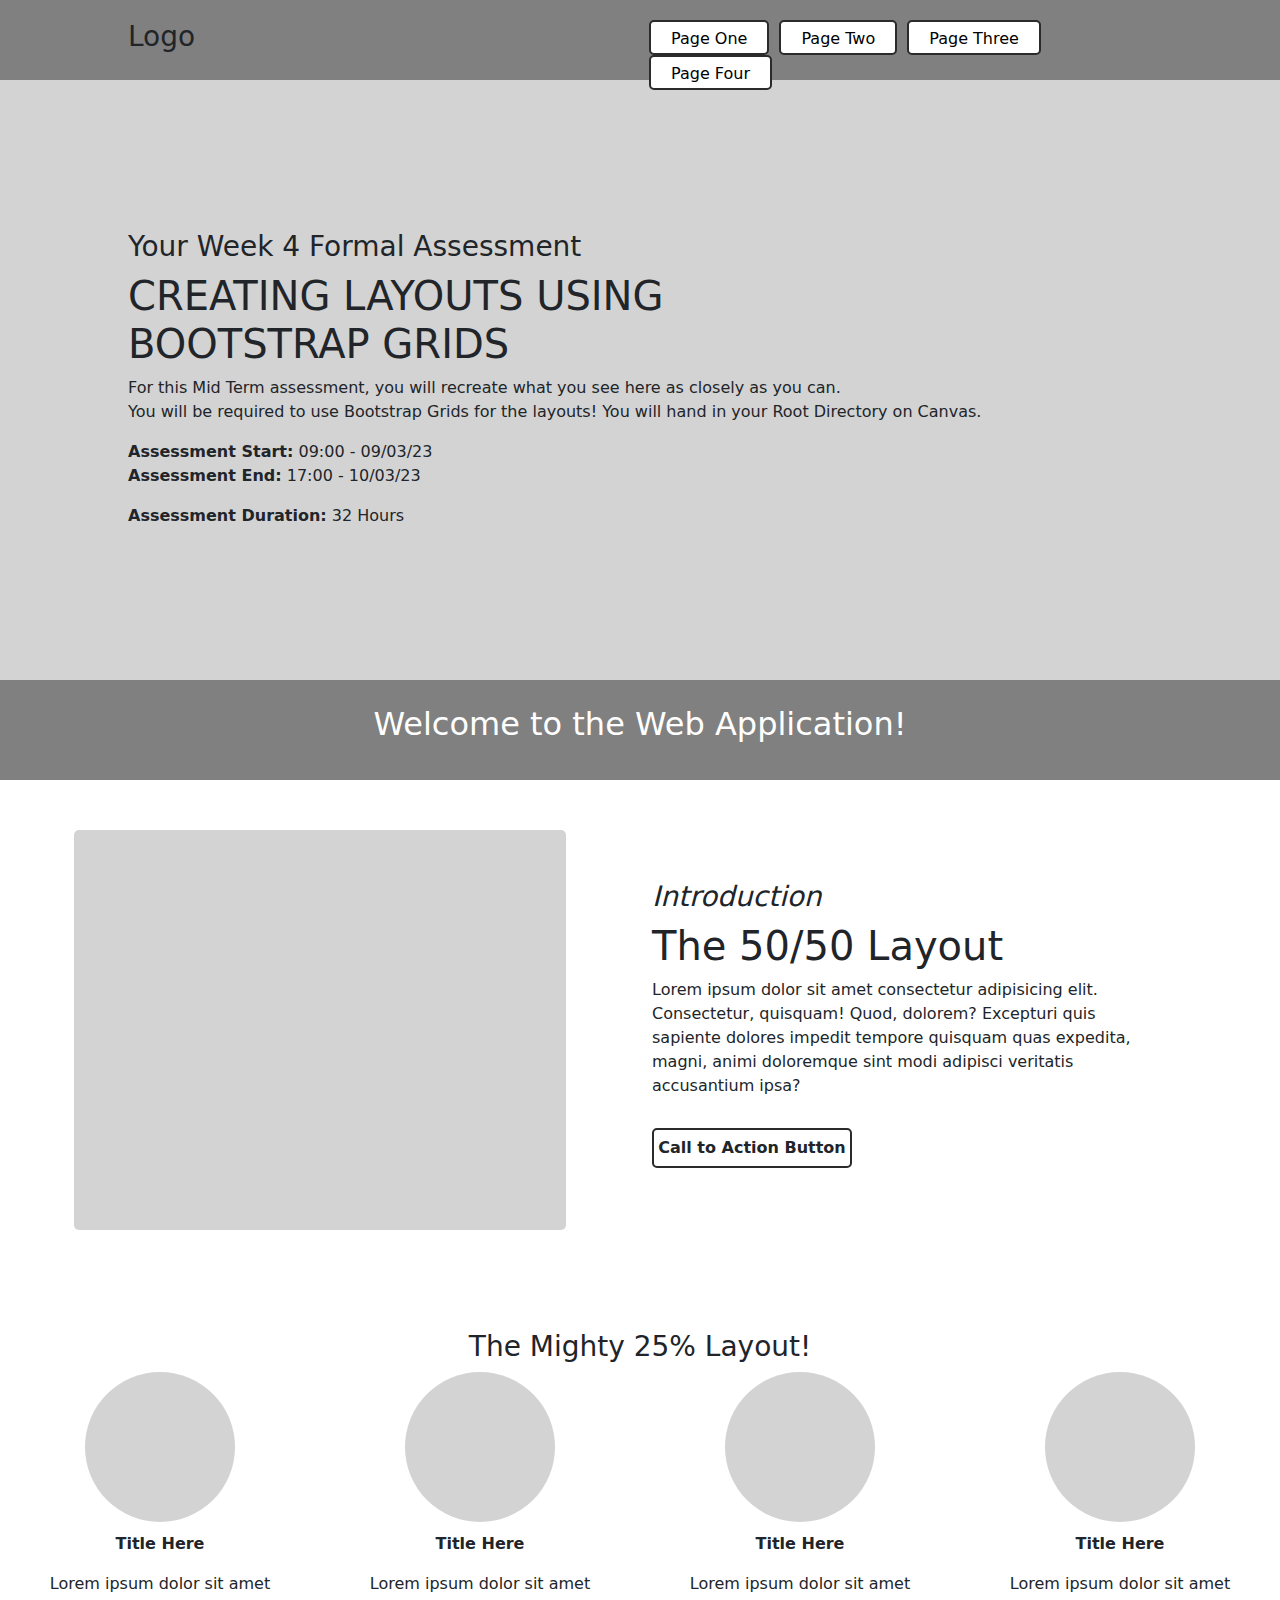
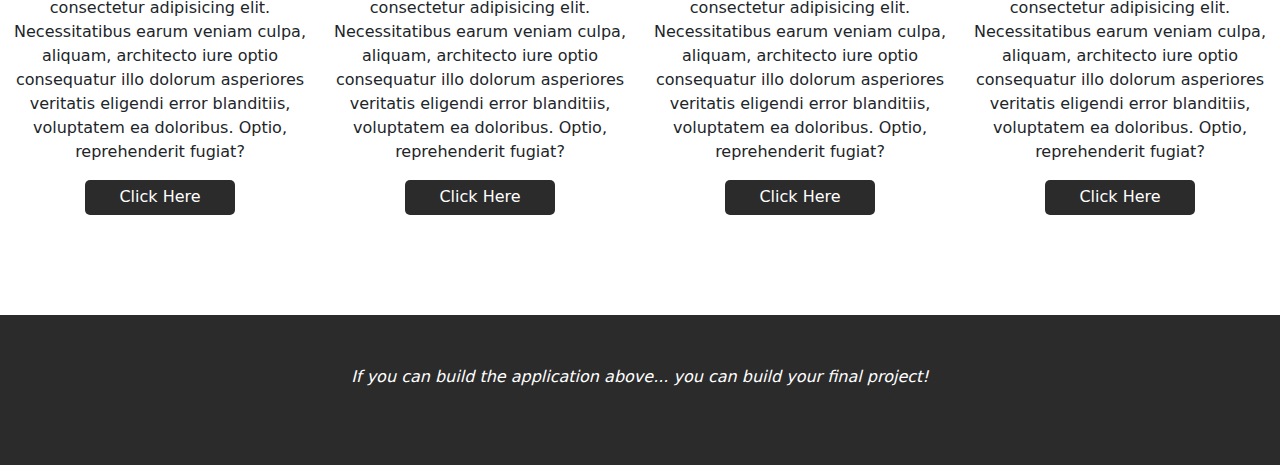
<file: Mid-Term-Assessment-/index.html>
<!DOCTYPE html>
<html lang="en">
<head>
    <meta charset="UTF-8">
    <meta http-equiv="X-UA-Compatible" content="IE=edge">
    <meta name="viewport" content="width=device-width, initial-scale=1.0">
    <title>Document</title>
    <link rel="stylesheet" href="https://cdn.jsdelivr.net/npm/bootstrap@5.0.2/dist/css/bootstrap.min.css">
    <script src="https://cdn.jsdelivr.net/npm/bootstrap@5.0.2/dist/js/bootstrap.bundle.min.js"></script>
    <link rel="stylesheet" href="CSS\style.css">
</head>
<body>
    <!--Header-->
        <nav>
            <div class="row">
                <div class="col-12">
                    <div class="logo">
                        <h3>Logo</h3>
                    </div>
                    <div class="nav-holder">
                        <ul>
                            <a href="../Mid-Term-Assessment-/index.html"><li class="nav-li">Page One</li></a>
                            <a href="Pages/page2.html"><li class="nav-li">Page Two</li></a>
                            <a href="#"><li class="nav-li">Page Three</li></a>
                            <a href="#"><li class="nav-li">Page Four</li></a>
                        </ul>
                    </div>
                </div>
            </div>
        </nav>

        <header>
            <div class="row">
                <div class="col-12">
                    <div class="header-text">
                        <h3>Your Week 4 Formal Assessment</h3>
                        <h1>CREATING LAYOUTS USING<br>BOOTSTRAP GRIDS</h1>
                        <p>For this Mid Term assessment, you will recreate what you see here as closely as you can.<br>You will be required to use Bootstrap Grids for the layouts! You will hand in your Root Directory on Canvas.</p>
                        <p>
                            <b>Assessment Start:</b> 09:00 - 09/03/23 <br>
                            <b>Assessment End:</b> 17:00 - 10/03/23
                        </p>
                        <p><b>Assessment Duration:</b> 32 Hours</p>
                    </div>
                </div>
            </div>
        </header>
    <!--End of Header-->
    <!--Content-->
        <div class="container-fluid">
            <div class="row">
                <div class="col-12 welcome">
                        <h2>Welcome to the Web Application!</h2>
                </div>
            </div>
            <div class="row">
                <div class="col-6">
                    <div class="box1"></div>
                </div>
                <div class="col-6 box2">
                        <h3><i>Introduction</i></h3>
                        <h1>The 50/50 Layout</h1>
                        <p>Lorem ipsum dolor sit amet consectetur adipisicing elit. Consectetur, quisquam! Quod, dolorem? Excepturi quis sapiente dolores impedit tempore quisquam quas expedita, magni, animi doloremque sint modi adipisci veritatis accusantium ipsa?</p>
                        <div class="btn1">Call to Action Button</div>
                </div>
            </div>
            <div class="row">
                <div class="col-12">
                    <h3 style="text-align: center; margin-top: 100px;">The Mighty 25% Layout!</h3>
                </div>
                <div class="col-3">
                    <div class="hover_containter">
                        <div class="image"></div>
                        <center><p><b>Title Here</b></p>
                            <p>Lorem ipsum dolor sit amet consectetur adipisicing elit. Necessitatibus earum veniam culpa, aliquam, architecto iure optio consequatur illo dolorum asperiores veritatis eligendi error blanditiis, voluptatem ea doloribus. Optio, reprehenderit fugiat?</p></center>
                        <div class="btn2">Click Here</div>
                    </div>
                </div>
                <div class="col-3">
                    <div class="hover_containter">
                        <div class="image"></div>
                        <center><p><b>Title Here</b></p>
                            <p>Lorem ipsum dolor sit amet consectetur adipisicing elit. Necessitatibus earum veniam culpa, aliquam, architecto iure optio consequatur illo dolorum asperiores veritatis eligendi error blanditiis, voluptatem ea doloribus. Optio, reprehenderit fugiat?</p></center>
                        <div class="btn2">Click Here</div>
                    </div>
                </div>
                <div class="col-3">
                    <div class="hover_containter">
                        <div class="image"></div>
                        <center><p><b>Title Here</b></p>
                            <p>Lorem ipsum dolor sit amet consectetur adipisicing elit. Necessitatibus earum veniam culpa, aliquam, architecto iure optio consequatur illo dolorum asperiores veritatis eligendi error blanditiis, voluptatem ea doloribus. Optio, reprehenderit fugiat?</p></center>
                        <div class="btn2">Click Here</div>
                    </div>
                </div>
                <div class="col-3">
                    <div class="hover_containter">
                        <div class="image"></div>
                        <center><p><b>Title Here</b></p>
                            <p>Lorem ipsum dolor sit amet consectetur adipisicing elit. Necessitatibus earum veniam culpa, aliquam, architecto iure optio consequatur illo dolorum asperiores veritatis eligendi error blanditiis, voluptatem ea doloribus. Optio, reprehenderit fugiat?</p></center>
                        <div class="btn2">Click Here</div>
                    </div>
                </div>
            </div>
        </div>
    <!--End of Content-->
    <!--Footer-->
        <footer>
            <p><i>If you can build the application above... you can build your final project!</i></p>
        </footer>
    <!--End of Footer-->
</body>
</html>
</file>
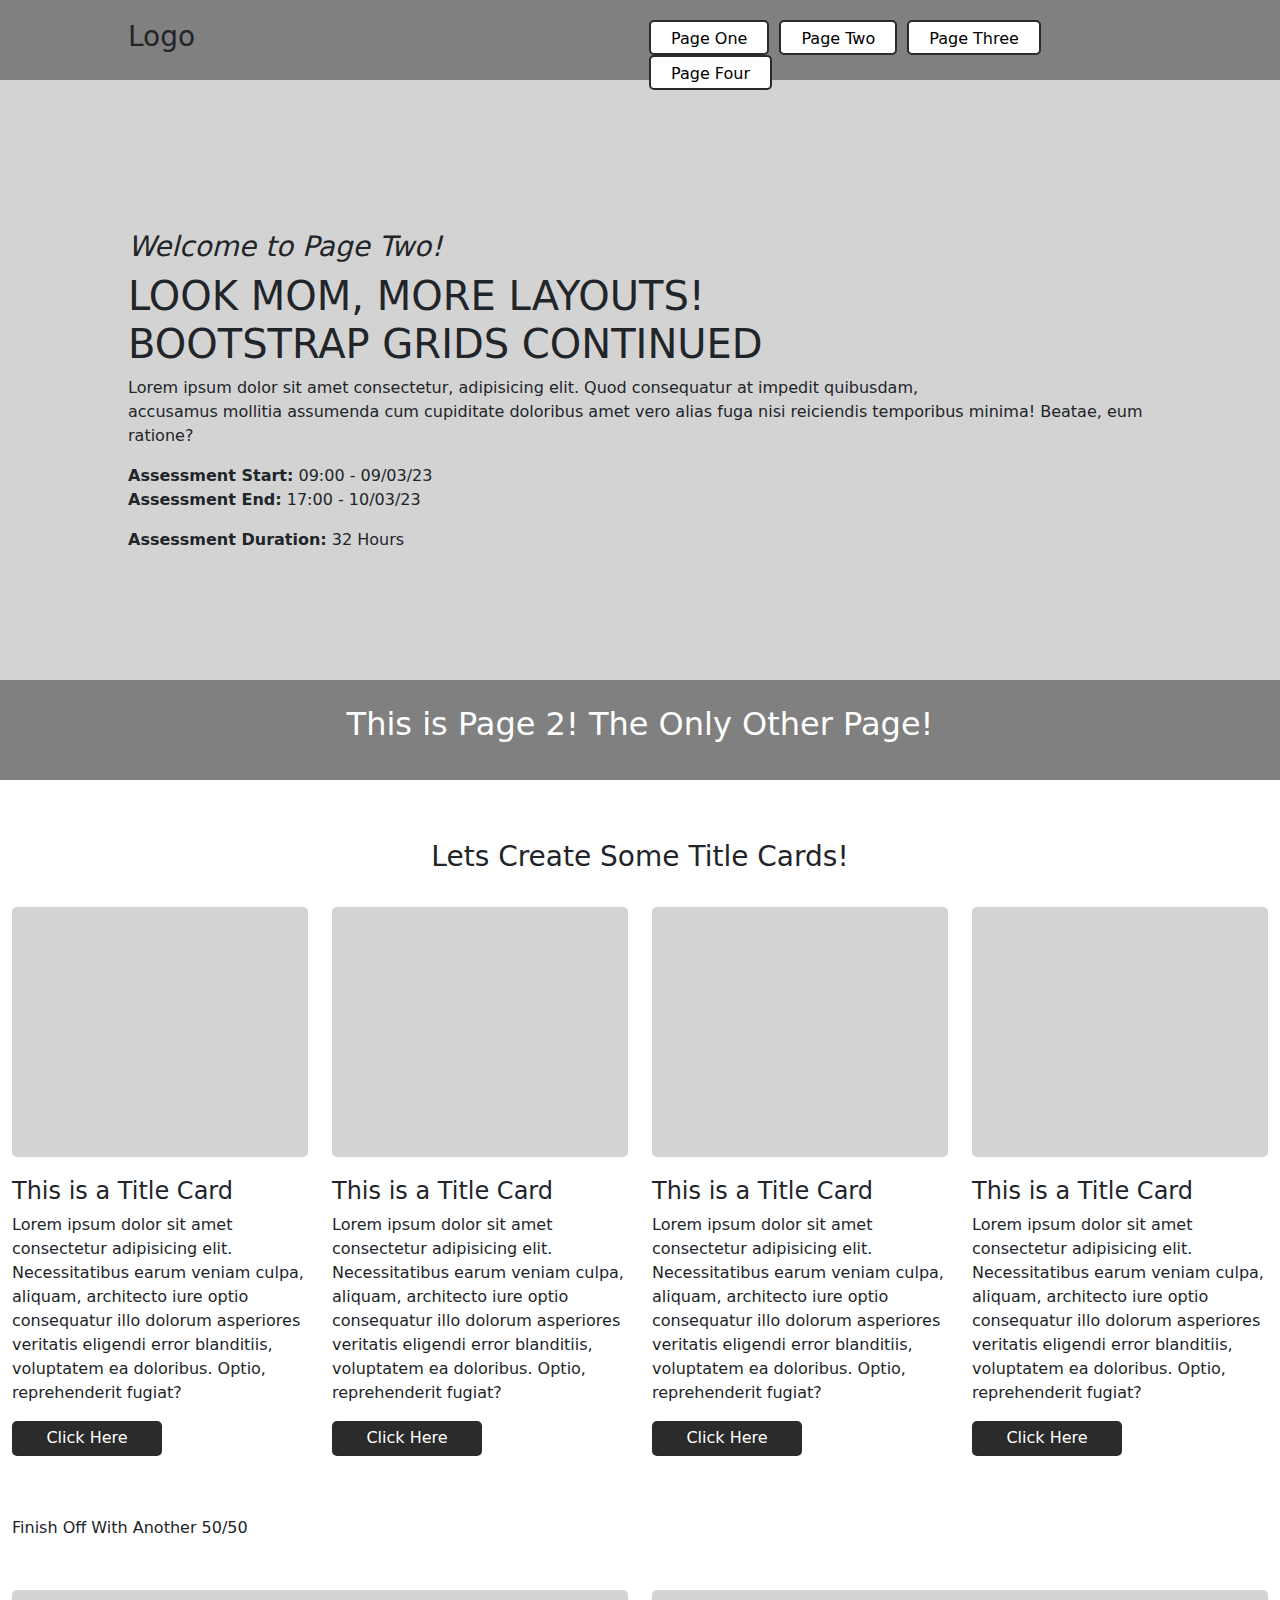
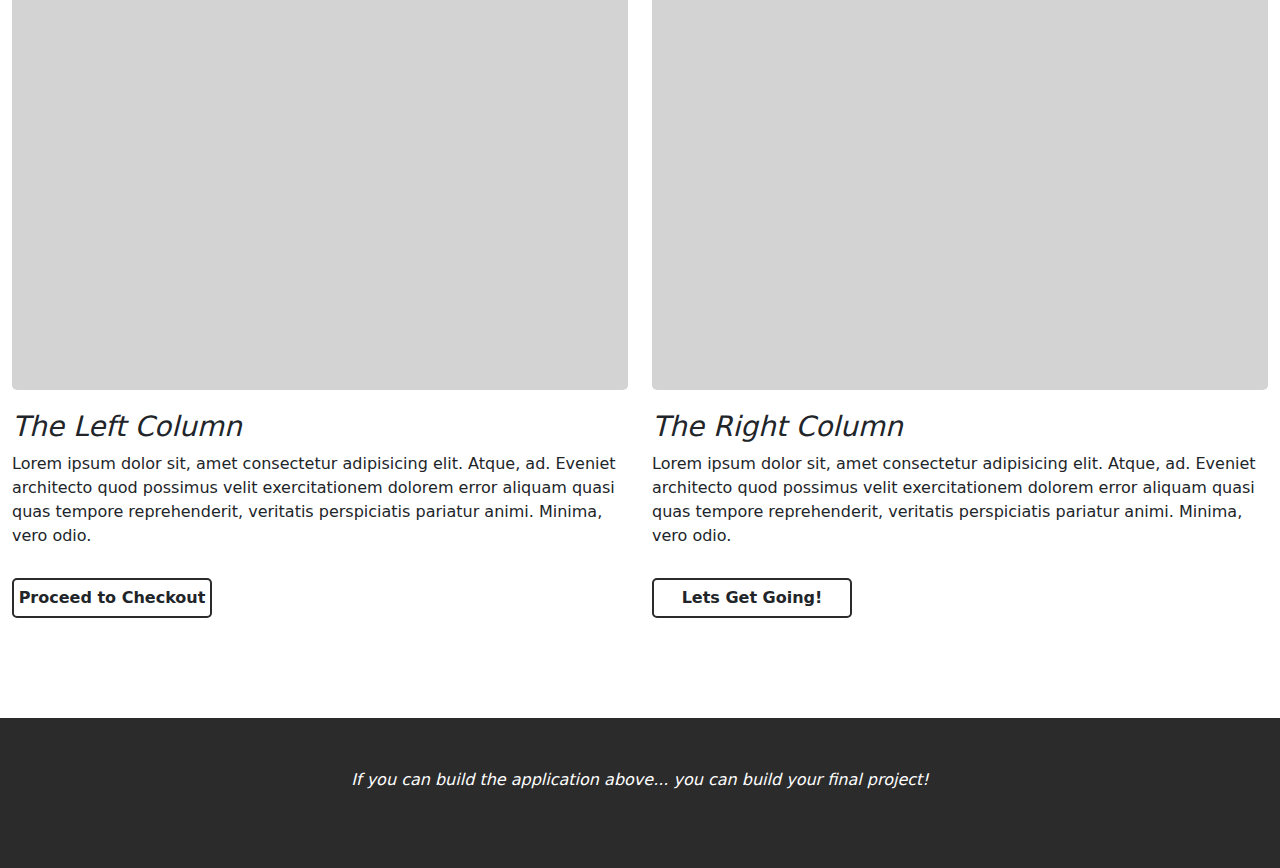
<file: Mid-Term-Assessment-/Pages/page2.html>
<!DOCTYPE html>
<html lang="en">
<head>
    <meta charset="UTF-8">
    <meta http-equiv="X-UA-Compatible" content="IE=edge">
    <meta name="viewport" content="width=device-width, initial-scale=1.0">
    <title>Document</title>
    <link rel="stylesheet" href="https://cdn.jsdelivr.net/npm/bootstrap@5.0.2/dist/css/bootstrap.min.css">
    <script src="https://cdn.jsdelivr.net/npm/bootstrap@5.0.2/dist/js/bootstrap.bundle.min.js"></script>
    <link rel="stylesheet" href="../CSS/style.css">
</head>
<body>
    <!--Header-->
        <nav>
            <div class="row">
                <div class="col-12">
                    <div class="logo">
                        <h3>Logo</h3>
                    </div>
                    <div class="nav-holder">
                        <ul>
                            <a href="../index.html"><li class="nav-li">Page One</li></a>
                            <a href="Pages/page2.html"><li class="nav-li">Page Two</li></a>
                            <a href="#"><li class="nav-li">Page Three</li></a>
                            <a href="#"><li class="nav-li">Page Four</li></a>
                        </ul>
                    </div>
                </div>
            </div>
        </nav>

        <header>
            <div class="row">
                <div class="col-12">
                    <div class="header-text">
                        <h3><i>Welcome to Page Two!</i></h3>
                        <h1>LOOK MOM, MORE LAYOUTS!<br>BOOTSTRAP GRIDS CONTINUED</h1>
                        <p>Lorem ipsum dolor sit amet consectetur, adipisicing elit. Quod consequatur at impedit quibusdam, <br> accusamus mollitia assumenda cum cupiditate doloribus amet vero alias fuga nisi reiciendis temporibus minima! Beatae, eum ratione?</p>
                        <p>
                            <b>Assessment Start:</b> 09:00 - 09/03/23 <br>
                            <b>Assessment End:</b> 17:00 - 10/03/23
                        </p>
                        <p><b>Assessment Duration:</b> 32 Hours</p>
                    </div>
                </div>
            </div>
        </header>
    <!--End of Header-->
<!--Content-->
    <div class="container-fluid">
        <div class="row">
            <div class="col-12 welcome">
                    <h2>This is Page 2! The Only Other Page!</h2>
            </div>
        </div>
        <div class="row">
            <div class="col-12">
                <h3 style="text-align: center; margin-top: 60px;">Lets Create Some Title Cards!</h3>
            </div>
            <div class="col-3">
                    <div class="hover_containter2" style="float: left;">
                        <div class="image2"></div>
                        <h4 style="margin-top: 20px;">This is a Title Card</h4>
                            <p>Lorem ipsum dolor sit amet consectetur adipisicing elit. Necessitatibus earum veniam culpa, aliquam, architecto iure optio consequatur illo dolorum asperiores veritatis eligendi error blanditiis, voluptatem ea doloribus. Optio, reprehenderit fugiat?</p>
                        <div class="btn3">Click Here</div>
                    </div>
            </div>
            <div class="col-3">
                <div class="hover_containter2" style="float: left;">
                    <div class="image2"></div>
                    <h4 style="margin-top: 20px;">This is a Title Card</h4>
                        <p>Lorem ipsum dolor sit amet consectetur adipisicing elit. Necessitatibus earum veniam culpa, aliquam, architecto iure optio consequatur illo dolorum asperiores veritatis eligendi error blanditiis, voluptatem ea doloribus. Optio, reprehenderit fugiat?</p>
                    <div class="btn3">Click Here</div>
                </div>
        </div>
            <div class="col-3">
                <div class="hover_containter2" style="float: left;">
                    <div class="image2"></div>
                    <h4 style="margin-top: 20px;">This is a Title Card</h4>
                        <p>Lorem ipsum dolor sit amet consectetur adipisicing elit. Necessitatibus earum veniam culpa, aliquam, architecto iure optio consequatur illo dolorum asperiores veritatis eligendi error blanditiis, voluptatem ea doloribus. Optio, reprehenderit fugiat?</p>
                    <div class="btn3">Click Here</div>
                </div>
            </div>
            <div class="col-3">
                <div class="hover_containter2" style="float: left;">
                    <div class="image2"></div>
                    <h4 style="margin-top: 20px;">This is a Title Card</h4>
                        <p>Lorem ipsum dolor sit amet consectetur adipisicing elit. Necessitatibus earum veniam culpa, aliquam, architecto iure optio consequatur illo dolorum asperiores veritatis eligendi error blanditiis, voluptatem ea doloribus. Optio, reprehenderit fugiat?</p>
                    <div class="btn3">Click Here</div>
                </div>
            </div>
        </div>
        <div class="row">
            <div class="col-12">
                <h3 style="text-align: center; margin-top: 60px;"></h3>Finish Off With Another 50/50</h3>
            </div>
            <div class="col-6 hover_containter3">
                <div class="image3"></div>
                    <h3><i>The Left Column</i></h3>
                    <p>Lorem ipsum dolor sit, amet consectetur adipisicing elit. Atque, ad. Eveniet architecto quod possimus velit exercitationem dolorem error aliquam quasi quas tempore reprehenderit, veritatis perspiciatis pariatur animi. Minima, vero odio.</p>
                        <div class="btn1">Proceed to Checkout</div>
            </div>
            <div class="col-6 hover_containter3">
                <div class="image3"></div>
                    <h3><i>The Right Column</i></h3>
                    <p>Lorem ipsum dolor sit, amet consectetur adipisicing elit. Atque, ad. Eveniet architecto quod possimus velit exercitationem dolorem error aliquam quasi quas tempore reprehenderit, veritatis perspiciatis pariatur animi. Minima, vero odio.</p>
                        <div class="btn1">Lets Get Going!</div>
            </div>
        </div>
    </div>
<!--End of Content-->
<!--Footer-->
    <footer>
        <p><i>If you can build the application above... you can build your final project!</i></p>
    </footer>
<!--End of Footer-->
</body>
</html>
</file>
<file: Mid-Term-Assessment-/CSS/style.css>
nav{
    width: 100%;
    height: 80px;
    background-color: #808080;
    padding-left: 10%;
    padding-right: 10%;
    padding-top: 20px;
}

li{
    display: inline;
}

.nav-li:active{
    background-color: #2b2b2b;
    color: #ffffff;
}

.nav-li:hover{
    background-color: #2b2b2b;
    color: #ffffff;
}

a{
    text-decoration: none;
    color: #000000;
}

.logo{
    float: left;
}

.nav-holder {
    width: 540px;
    height: 60px;
    float: right;
}

.nav-li{
    float: left;
    padding-left: 20px;
    padding-right: 20px;
    height: 35px;
    border-radius: 5px;
    margin-left: 5px;
    margin-right: 5px;
    padding-top: 5px;
    border: 2px solid #2b2b2b;
    background-color: #ffffff;
}

header{
    width: 100%;
    height: 600px;
    background-color: #d3d3d3;
    padding-left: 10%;
    padding-top: 150px;
    padding-right: 10%;
}

.welcome{
    width: 100%;
    height: 100px;
    background-color: #808080;
    text-align: center;
    padding-top: 25px;
    color: #ffffff;
}

.box1{
    width: 80%;
    height: 400px;
    background-color: #d3d3d3;
    margin: 0 auto;
    margin-top: 50px;
    border-radius: 5px;
}

.box2{
    padding-top: 100px;
    padding-right: 10%;
}

.btn1{
    width: 200px;
    height: 40px;
    border: 2px solid #2b2b2b;
    border-radius: 5px;
    text-align: center;
    padding-top: 6px;
    font-weight: bold;
    margin-top: 30px;
}

.hover_container{
    padding-top: 25px;
    padding-left: 15%;
    padding-right: 15%;
}

.hover_container2{
    padding-left: 5%;
    padding-right: 5%;
}

.hover_container3{
    padding-left: 5%;
}

.image{
    width: 150px;
    height: 150px;
    border-radius: 50%;
    background-color: #d3d3d3;
    margin: 0 auto;
    margin-bottom: 10px;
}

.image2{
    width: 100%;
    height: 250px;
    background-color: lightgray;
    margin: 0 auto;
    margin-top: 25px;
    border-radius: 5px;
}

.image3{
    width: 100%;
    height: 400px;
    background-color: lightgray;
    margin: 0 auto;
    margin-top: 50px;
    border-radius: 5px;
    margin-bottom: 20px;
}

.btn2{
    width: 150px;
    height: 35px;
    background-color: #2b2b2b;
    color: #ffffff;
    border-radius: 5px;
    padding-top: 5px;
    margin: 0 auto;
    text-align: center;
}

.btn3{
    width: 150px;
    height: 35px;
    background-color: #2b2b2b;
    color: #ffffff;
    border-radius: 5px;
    padding-top: 5px;
    text-align: center;
}

footer{
    width: 100%;
    height: 150px;
    background-color: #2b2b2b;
    color: #ffffff;
    text-align: center;
    padding-top: 50px;
    margin-top: 100px !important;
}
</file>
